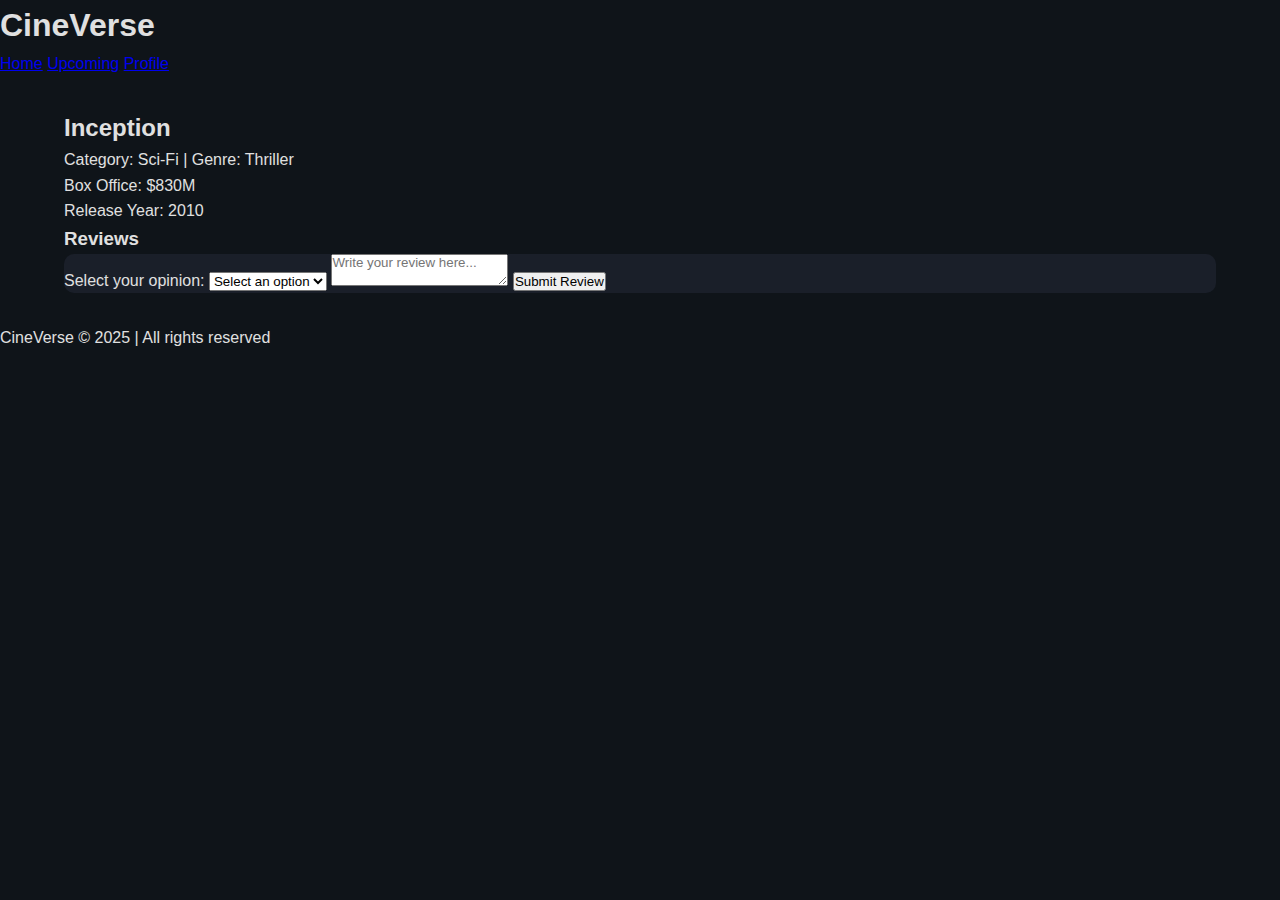
<file: index.html>
<!DOCTYPE html>
<html lang="en">
<head>
    <meta charset="UTF-8">
    <title>CineVerse - Movie Details</title>
    <link rel="stylesheet" href="style.css">
    <script src="script.js" defer></script>
</head>
<body>
<header>
    <h1>CineVerse</h1>
    <nav>
        <a href="index.html">Home</a>
        <a href="upcoming.html">Upcoming</a>
        <a href="profile.html">Profile</a>
    </nav>
</header>

<div class="container">
    <h2>Inception</h2>
    <p>Category: Sci-Fi | Genre: Thriller</p>
    <p>Box Office: $830M</p>
    <p>Release Year: 2010</p>

    <h3>Reviews</h3>
    <div class="movie-card">
        <label>Select your opinion:</label>
        <select id="review-option" class="review-select" required>
            <option value="" disabled selected>Select an option</option>
            <option value="skip">Skip</option>
            <option value="onetime">One Time</option>
            <option value="recommend">Recommend</option>
            <option value="cinema">Cinema</option>
        </select>

        <textarea id="review-text" placeholder="Write your review here..." required></textarea>
        <button onclick="submitReview()">Submit Review</button>
    </div>
</div>

<footer>
    CineVerse © 2025 | All rights reserved
</footer>
</body>
</html>
</file>
<file: style.css>
/* style.css */
* {
    margin: 0;
    padding: 0;
    box-sizing: border-box;
    font-family: 'Segoe UI', Tahoma, Geneva, Verdana, sans-serif;
}

body {
    background-color: #0f1419;
    color: #e0e0e0;
    line-height: 1.6;
}

/* Navbar */
.navbar {
    background-color: #1a1f29;
    padding: 1rem 2rem;
    border-bottom: 2px solid #2a9fd6;
    position: sticky;
    top: 0;
    z-index: 100;
}
.nav-container {
    display: flex;
    justify-content: space-between;
    align-items: center;
    max-width: 1200px;
    margin: auto;
}
.logo {
    font-size: 1.8rem;
    font-weight: bold;
    text-decoration: none;
    color: #2a9fd6;
}
.logo span {
    color: #fff;
}
.nav-links a {
    color: #b0b0b0;
    text-decoration: none;
    margin-left: 1.5rem;
    font-weight: 500;
    transition: color 0.3s;
}
.nav-links a:hover {
    color: #2a9fd6;
}

/* Main Container */
.container {
    max-width: 1200px;
    margin: 2rem auto;
    padding: 0 1.5rem;
}
.page-title {
    font-size: 2.5rem;
    margin-bottom: 1.5rem;
    color: #fff;
}

/* Filter Buttons */
.filter-buttons {
    margin-bottom: 2rem;
}
.filter-btn {
    padding: 0.6rem 1.5rem;
    margin-right: 0.8rem;
    background-color: #2a2f39;
    color: #ccc;
    border: none;
    border-radius: 20px;
    cursor: pointer;
    font-weight: bold;
    transition: all 0.3s;
}
.filter-btn.active, .filter-btn:hover {
    background-color: #2a9fd6;
    color: #fff;
}

/* Movie Grid (Homepage) */
.movie-grid {
    display: grid;
    grid-template-columns: repeat(auto-fill, minmax(250px, 1fr));
    gap: 2rem;
    margin-top: 2rem;
}
.movie-card {
    background-color: #1a1f29;
    border-radius: 10px;
    overflow: hidden;
    transition: transform 0.3s, box-shadow 0.3s;
}
.movie-card:hover {
    transform: translateY(-10px);
    box-shadow: 0 10px 20px rgba(42, 159, 214, 0.2);
}
.movie-poster {
    width: 100%;
    height: 350px;
    object-fit: cover;
}
.movie-info {
    padding: 1.2rem;
}
.movie-title {
    font-size: 1.3rem;
    margin-bottom: 0.5rem;
    color: #fff;
}
.movie-rating {
    color: #ffcc00;
    font-weight: bold;
}
.movie-genre {
    color: #8a8a8a;
    font-size: 0.9rem;
    margin: 0.5rem 0;
}
.detail-btn {
    display: inline-block;
    margin-top: 0.8rem;
    padding: 0.6rem 1rem;
    background-color: #2a9fd6;
    color: white;
    text-decoration: none;
    border-radius: 5px;
    font-weight: bold;
    transition: background 0.3s;
}
.detail-btn:hover {
    background-color: #1d7bb0;
}

/* Movie Detail Page */
.movie-detail-container {
    background-color: #1a1f29;
    border-radius: 15px;
    padding: 2rem;
    margin-top: 2rem;
    margin-bottom: 4rem;
}

.detail-header {
    display: flex;
    flex-wrap: wrap;
    gap: 2rem;
    margin-bottom: 2rem;
}
.detail-poster {
    flex: 0 0 300px;
    border-radius: 10px;
    overflow: hidden;
}
.detail-poster img {
    width: 100%;
    height: auto;
    display: block;
}
.detail-info {
    flex: 1;
    min-width: 300px;
}
.detail-title {
    font-size: 2.8rem;
    color: #fff;
    margin-bottom: 0.5rem;
}
.detail-meta {
    color: #8a8a8a;
    margin-bottom: 1.5rem;
    font-size: 1.1rem;
}
.trailer-btn {
    display: inline-block;
    background-color: #ff0000;
    color: white;
    padding: 0.8rem 1.5rem;
    border-radius: 5px;
    text-decoration: none;
    font-weight: bold;
    margin-top: 1rem;
    transition: background 0.3s;
}
.trailer-btn:hover {
    background-color: #cc0000;
}
.trailer-btn i {
    margin-right: 8px;
}

/* Sections (Genre Chart, Cast, etc.) */
.detail-section {
    margin-top: 3rem;
    padding-top: 2rem;
    border-top: 1px solid #2a2f39;
}
.section-title {
    font-size: 1.8rem;
    margin-bottom: 1.5rem;
    color: #2a9fd6;
}

/* Pie Chart Container */
.genre-chart-container {
    max-width: 300px;
    margin: 1rem auto;
}

/* Cast Grid */
.cast-grid {
    display: grid;
    grid-template-columns: repeat(auto-fill, minmax(150px, 1fr));
    gap: 1.5rem;
}
.cast-card {
    text-align: center;
}
.cast-img {
    width: 100px;
    height: 100px;
    border-radius: 50%;
    object-fit: cover;
    margin-bottom: 0.8rem;
    border: 3px solid #2a9fd6;
}

/* OTT & Crew List */
.ott-list, .crew-list {
    list-style: none;
    display: flex;
    flex-wrap: wrap;
    gap: 1rem;
}
.ott-list li, .crew-list li {
    background-color: #2a2f39;
    padding: 0.5rem 1rem;
    border-radius: 20px;
}

/* Review Buttons */
.review-section {
    text-align: center;
    background-color: #232834;
    padding: 2rem;
    border-radius: 10px;
    margin-top: 3rem;
}
.review-title {
    font-size: 1.8rem;
    margin-bottom: 1.5rem;
}
.review-buttons {
    display: flex;
    justify-content: center;
    flex-wrap: wrap;
    gap: 1rem;
}
.review-btn {
    padding: 1rem 2rem;
    border: none;
    border-radius: 10px;
    font-size: 1.1rem;
    font-weight: bold;
    cursor: pointer;
    transition: all 0.3s;
    min-width: 140px;
}
.review-btn.skip {
    background-color: #6c757d;
    color: white;
}
.review-btn.not-bad {
    background-color: #17a2b8;
    color: white;
}
.review-btn.go-for-it {
    background-color: #28a745;
    color: white;
}
.review-btn.cinema {
    background-color: #ffc107;
    color: #212529;
}
.review-btn:hover {
    opacity: 0.9;
    transform: scale(1.05);
}

/* Footer */
.footer {
    background-color: #1a1f29;
    padding: 2rem;
    text-align: center;
    border-top: 1px solid #2a2f39;
    margin-top: 4rem;
}
.footer-content p {
    margin-bottom: 0.5rem;
    color: #8a8a8a;
}
.footer-links a {
    color: #2a9fd6;
    margin: 0 0.5rem;
    text-decoration: none;
}
</file>
